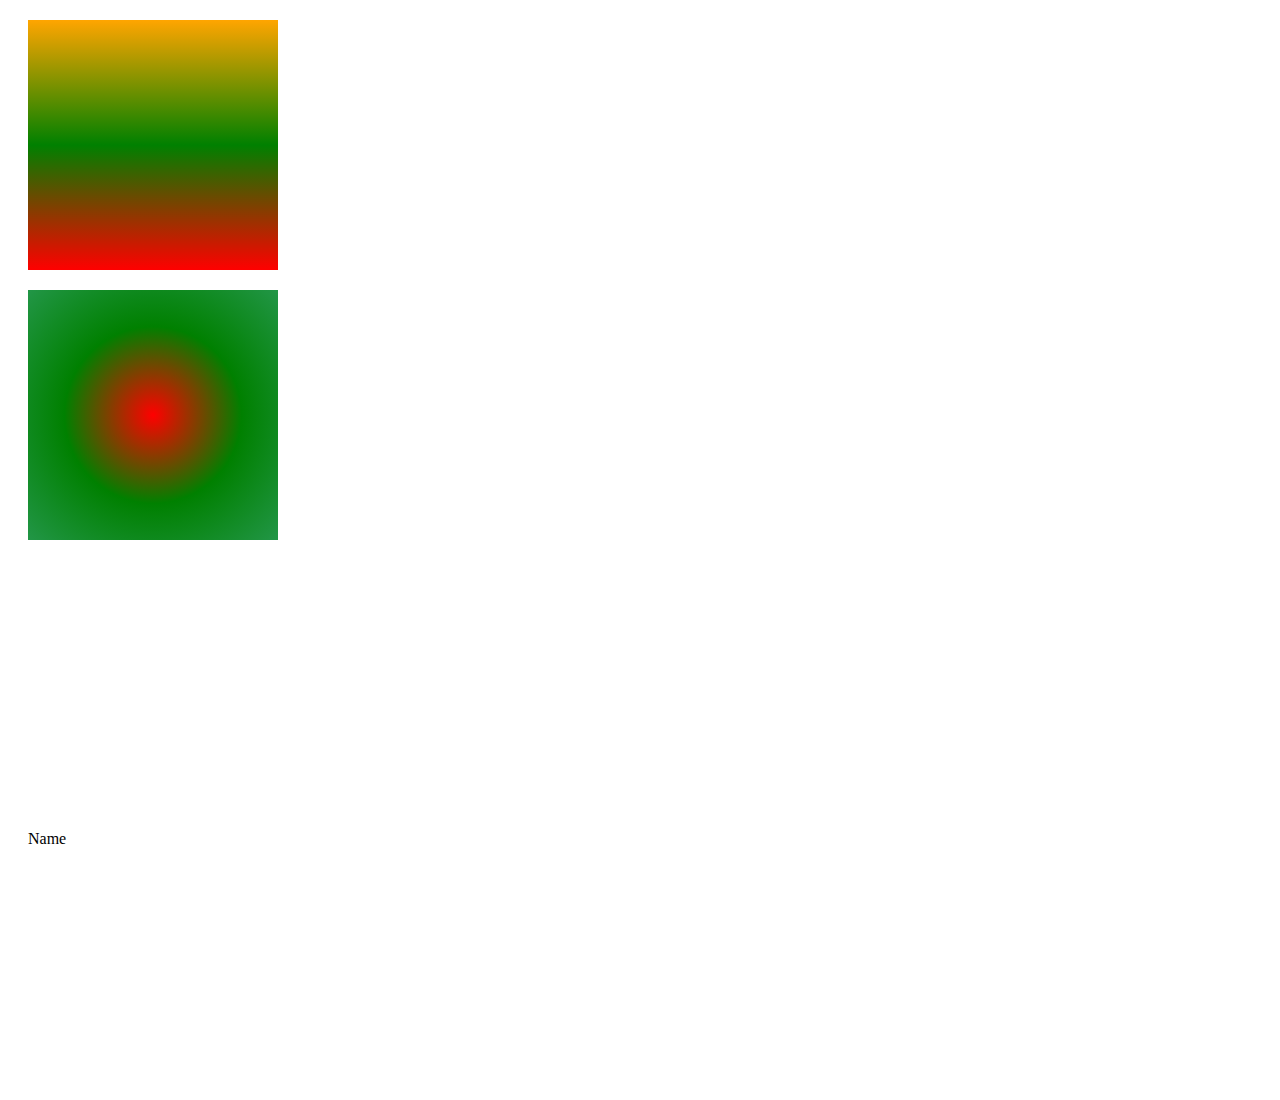
<file: css/index.html>
<!DOCTYPE html>
<html lang="en">
<head>
    <meta charset="UTF-8">
    <meta name="viewport" content="width=device-width, initial-scale=1.0">
    <title>Document</title>
    <link rel="stylesheet" href="./style.css">
</head>
<body>
    <div class="one"></div>
    <div class="two"></div>
    <div class="three"></div>
    <div class="class">Name</div>

</body>
</html>
</file>
<file: css/style.css>
div{
    height: 250px;
    width: 250px;
    margin: 20px;
}
.one{
    background:linear-gradient(to top,red,green,orange);
   
}
.two{
    background: radial-gradient(red,green,rgb(34, 150, 71));
}
</file>
